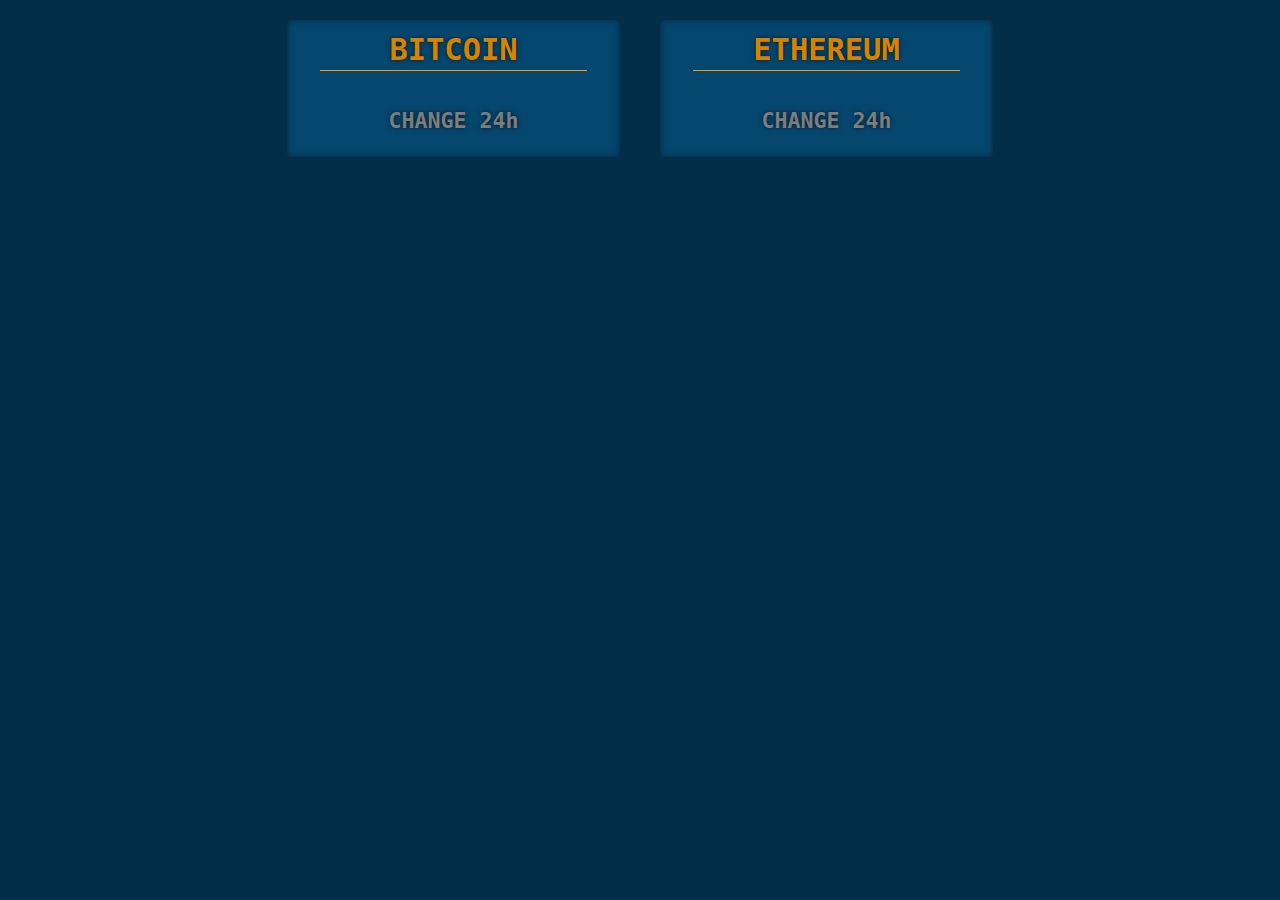
<file: index.html>
<!DOCTYPE html>
<html lang="en">
<head>
    <meta charset="UTF-8">
    <meta http-equiv="X-UA-Compatible" content="IE=edge">
    <meta name="viewport" content="width=device-width, initial-scale=1.0">
    <title>Toolche 2023</title>
    <link rel="stylesheet" href="style.css">
</head>
<body>
    <div class="container">
        <div class="card">
            <h3>BITCOIN</h3><hr>
            <h1 class="price b"></h1>
            <h5>CHANGE 24h</h5>
            <h4 class="cb"></h4>
        </div>
        <div class="card">
            <h3>ETHEREUM</h3><hr>
            <h1 class="price e"></h1>
            <h5>CHANGE 24h</h5>
            <h4 class="ce"></h4>
        </div>
    </div>
    <script src="main.js"></script>
</body>
</html>
</file>
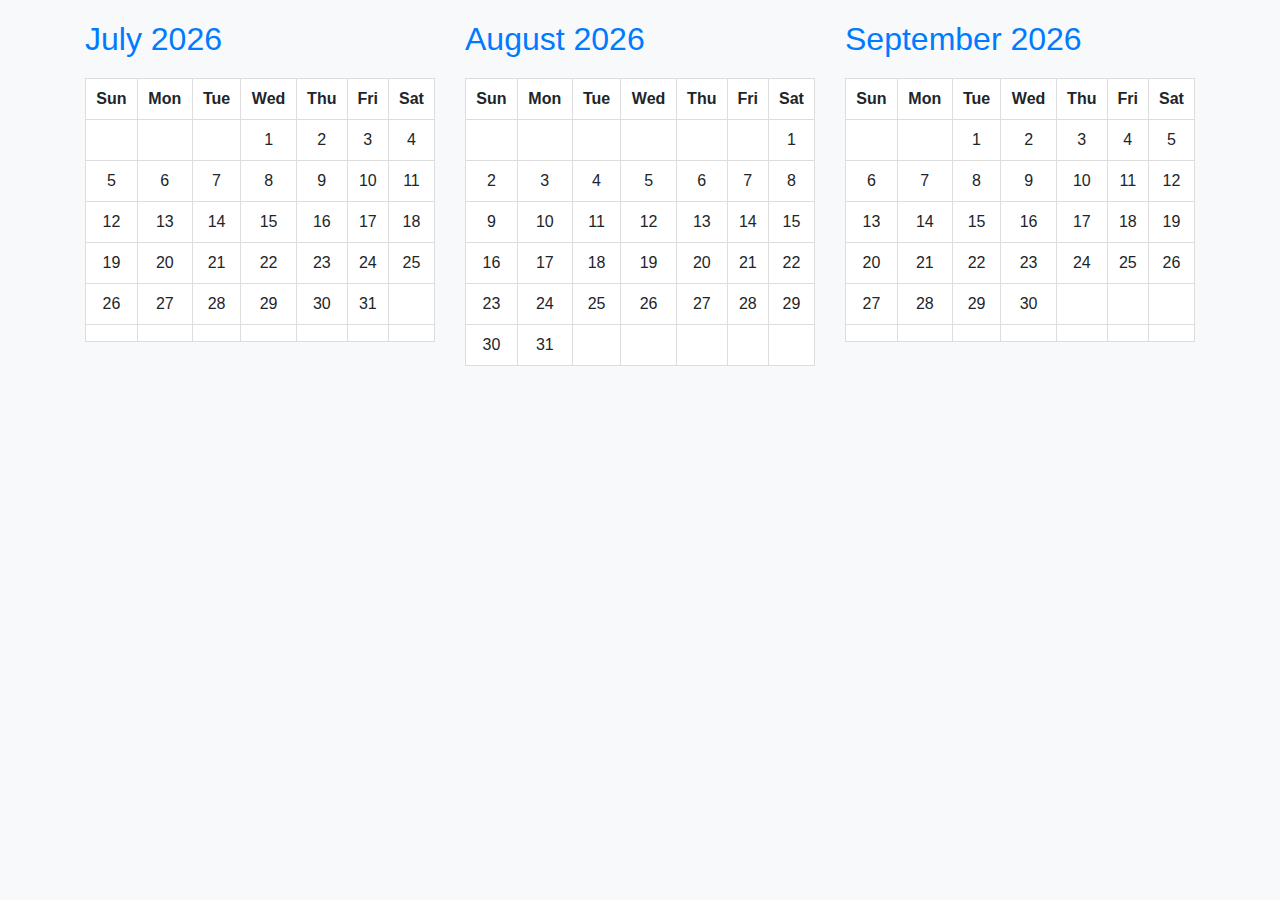
<file: cal.html>
<!DOCTYPE html>
<html lang="en">
<head>
    <meta charset="UTF-8">
    <meta name="viewport" content="width=device-width, initial-scale=1.0">
    <title>JavaScript Calendar with Bootstrap</title>
    <!-- Bootstrap CSS -->
    <link rel="stylesheet" href="https://maxcdn.bootstrapcdn.com/bootstrap/4.0.0/css/bootstrap.min.css">
    <style>
        body {
            font-family: Arial, sans-serif;
            margin: 0;
            padding: 0;
            box-sizing: border-box;
            background-color: #f8f9fa;
        }
        table {
            width: 100%;
            border-collapse: collapse;
            margin-top: 20px;
        }
        th, td {
            border: 1px solid #ddd;
            padding: 8px;
            text-align: center;
            background-color: #ffffff;
        }
        th {
            background-color: #007bff;
            color: #ffffff;
        }
        h2 {
            color: #007bff;
            margin-top: 20px;
        }
    </style>
</head>
<body>

    <div class="container">
        <div class="row">
            <div class="col-md-4">
                <h2 id="month-year"></h2>
                <table id="calendar"></table>
            </div>
            <div class="col-md-4">
                <h2 id="next-month-year-1"></h2>
                <table id="next-calendar-1"></table>
            </div>
            <div class="col-md-4">
                <h2 id="next-month-year-2"></h2>
                <table id="next-calendar-2"></table>
            </div>
        </div>
    </div>

    <!-- Bootstrap JS and Popper.js -->
    <script src="https://code.jquery.com/jquery-3.2.1.slim.min.js"></script>
    <script src="https://cdnjs.cloudflare.com/ajax/libs/popper.js/1.12.9/umd/popper.min.js"></script>
    <script src="https://maxcdn.bootstrapcdn.com/bootstrap/4.0.0/js/bootstrap.min.js"></script>

    <script>
        function generateCalendar(tableId, headerId, year, month) {
            const monthNames = ["January", "February", "March", "April", "May", "June", "July", "August", "September", "October", "November", "December"];
            const dayNames = ["Sun", "Mon", "Tue", "Wed", "Thu", "Fri", "Sat"];

            const firstDay = new Date(year, month, 1);
            const lastDay = new Date(year, month + 1, 0);
            const daysInMonth = lastDay.getDate();

            const calendarTable = document.getElementById(tableId);
            const monthYearHeader = document.getElementById(headerId);
            monthYearHeader.textContent = `${monthNames[firstDay.getMonth()]} ${year}`;

            // Add day names row
            if (calendarTable.rows.length === 0) {
                const headerRow = calendarTable.insertRow();
                dayNames.forEach(day => {
                    const headerCell = headerRow.insertCell();
                    headerCell.textContent = day;
                    headerCell.style.fontWeight = "bold";
                });
            }

            let dayCounter = 1;

            for (let i = 0; i < 6; i++) {
                const row = calendarTable.insertRow();

                for (let j = 0; j < 7; j++) {
                    const cell = row.insertCell();
                    if ((i === 0 && j < firstDay.getDay()) || dayCounter > daysInMonth) {
                        cell.textContent = "";
                    } else {
                        cell.textContent = dayCounter;
                        dayCounter++;
                    }
                }
            }
        }

        const currentDate = new Date();
        generateCalendar("calendar", "month-year", currentDate.getFullYear(), currentDate.getMonth());
        generateCalendar("next-calendar-1", "next-month-year-1", currentDate.getFullYear(), currentDate.getMonth() + 1);
        generateCalendar("next-calendar-2", "next-month-year-2", currentDate.getFullYear(), currentDate.getMonth() + 2);
    </script>

</body>
</html>
</file>
<file: style.css>
body{
    padding: 0px;
    margin: 0px;
    color: white; 
    text-align: center; 
    font-size: 26px;
    line-height: 15px;
    font-family: 'Roboto Mono', monospace; 
    background-color: #022E4A;
    text-shadow: 0px 0px 5px rgba(0, 0, 0, 0.65);
}
.container{
    display: flex;
    flex-wrap: wrap ;
    justify-content:center;
    width: 90%;
    margin: auto;
}
.card{
    color: #d88201;
    background-color: #06476F;
    margin: 20px;
    line-height: 0px;
    width: 333px;
    box-shadow: inset 0px 0px 7px rgba(0,0,0,0.5);
}

hr{
    height: 1px;
    background-color: #FF9900;
    border: none;
    width: 80%;
}
h1{
    margin: 50px 0px;
}
h3{
    margin-bottom: 20px;
}
.g{
    color: #4fad6b !important;
}
h4{
    color: #F75E5E;
}
h5{
    color: #7D7D7D;
}
h1{
    font-size: 60px;
}
</file>
